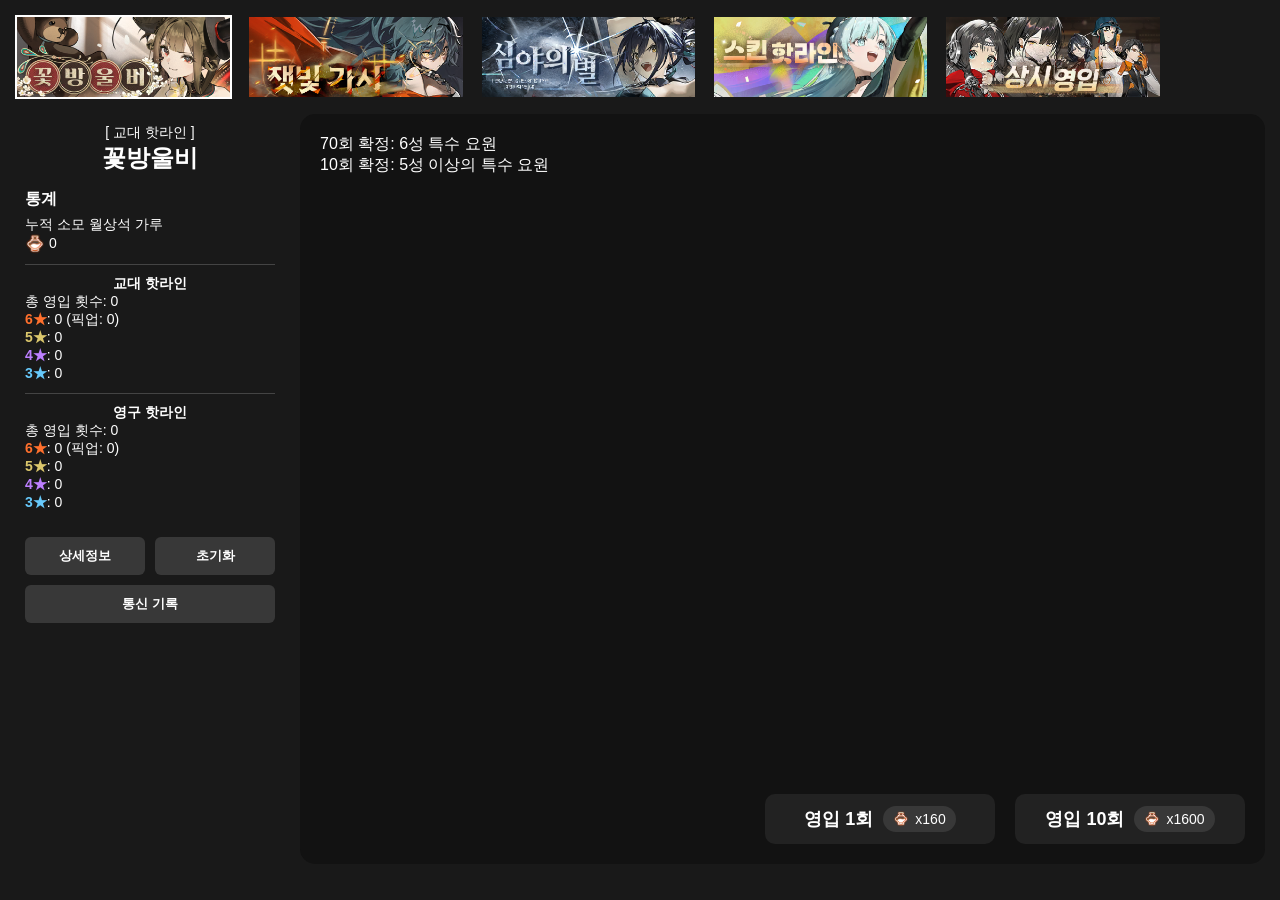
<file: index.html>
<!DOCTYPE html>
<html lang="ko">
  <head>
    <meta charset="UTF-8">
    <title>신월동행 가챠 시뮬레이터</title>
    <meta name="viewport" content="width=device-width, initial-scale=1.0">
    <link rel="icon" href="favicon.ico" type="image/x-icon">
    <link rel="stylesheet" href="styles.css" />
  </head>
  <body>
    <div class="banner-selector"></div>
    <main>
      <div class="sidebar">
        <div class="banner-info">
          <div>
            <div class="banner-info__type"></div>
            <h2 class="banner-info__name"></h2>
          </div>
          <div class="stats-panel">
            <span style="font-weight: 700; padding-bottom: 6px;">통계</span>
            <div class="stats-panel__card">
              <span>누적 소모 월상석 가루</span>
              <div class="js-total-spent">
                <img src="./img/pqia4y.png" height="20px"> 0
              </div>
            </div>
            <hr class="stats-panel__divider">
            <div class="stats-panel__card js-stats-rotation">
              <span style="font-weight: 700; text-align: center;">교대 핫라인</span>
              <span>총 영입 횟수: 0</span>
              <span><span class="text-rarity-star6">6★</span>: 0 (픽업: 0)</span>
              <span><span class="text-rarity-star5">5★</span>: 0</span>
              <span><span class="text-rarity-star4">4★</span>: 0</span>
              <span><span class="text-rarity-star3">3★</span>: 0</span>
            </div>
            <hr class="stats-panel__divider">
            <div class="stats-panel__card js-stats-permanent">
              <span style="font-weight: 700; text-align: center;">영구 핫라인</span>
              <span>총 영입 횟수: 0 </span>
              <span><span class="text-rarity-star6">6★</span>: 0 (픽업: 0)</span>
              <span><span class="text-rarity-star5">5★</span>: 0</span>
              <span><span class="text-rarity-star4">4★</span>: 0</span>
              <span><span class="text-rarity-star3">3★</span>: 0</span>
            </div>
          </div>
          <div>
            <div class="stats-panel__actions">
              <button class="stats-panel__button js-toggle-details">상세정보</button>
              <button class="stats-panel__button js-reset">초기화</button>
            </div>
            <div class="stats-panel__actions">
              <button class="stats-panel__button js-toggle-history">통신 기록</button>
            </div>
          </div>
        </div>
      </div>
      <div class="gacha-area">
        <div class="gacha-area__container">
          <div class="pity-tracker">
            <span class="js-pity-6">70회 확정: 6성 특수 요원 (픽업 특수 요원)</span>
            <span class="js-pity-5">10회 확정: 5성 이상의 특수 요원</span>
          </div>
          <div class="gacha-results">
            <div class="gacha-results__grid"></div>
          </div>
          <div class="draw-controls">
            <button class="draw-controls__button js-draw-1">
              영입 1회
              <div class="draw-controls__cost"><img src="./img/pqia4y.png" alt="월상석" height="16px">x160</div>
            </button>
            <button class="draw-controls__button js-draw-10">
              영입 10회
              <div class="draw-controls__cost"><img src="./img/pqia4y.png" alt="월상석" height="16px">x1600</div>
            </button>
          </div>
        </div>
        <div class="history-area__container hidden"></div>
        <div class="detail-area__container hidden"></div>
      </div>
    </main>
    
    <script>
      let bannerData;
      let characterMap;

      let gachaState = {
        totalSpent: 0,
        history: [], 
        stats: {
          "교대 핫라인": { total: 0, star6: 0, star6_pickup: 0, star5: 0, star4: 0, star3: 0 },
          "영구 핫라인": { total: 0, star6: 0, star6_pickup: 0, star5: 0, star4: 0, star3: 0 },
        },
        pity: {
          "교대 핫라인": { pity5Star: 0, pity6Star: 0, guaranteedPickup: false },
          "영구 핫라인": { pity5Star: 0, pity6Star: 0, guaranteedPickup: false },
        }
      };

      const loadState = () => {
        const savedState = localStorage.getItem('gachaState');
        if (savedState) {
          let loaded = JSON.parse(savedState);
          if (!loaded.pity) {
            loaded.pity = {
              "교대 핫라인": { pity5Star: 0, pity6Star: 0, guaranteedPickup: false },
              "영구 핫라인": { pity5Star: 0, pity6Star: 0, guaranteedPickup: false },
            };
          } else {
            for (const key in loaded.pity) {
              if (loaded.pity[key].guaranteedPickup === undefined) {
                loaded.pity[key].guaranteedPickup = false;
              }
            }
          }
          gachaState = loaded;
        }
      };

      const saveState = () => {
        localStorage.setItem('gachaState', JSON.stringify(gachaState));
      };

      const updateStatsUI = () => {
        document.querySelector('.js-total-spent').innerHTML = `<img src="./img/pqia4y.png" height="20px"> ${gachaState.totalSpent}`;
        
        const rotationStats = gachaState.stats["교대 핫라인"];
        const rotationPanel = document.querySelector('.js-stats-rotation');
        rotationPanel.children[1].textContent = `총 영입 횟수: ${rotationStats.total}`;
        rotationPanel.children[2].innerHTML = `<span class="text-rarity-star6">6★</span>: ${rotationStats.star6} (픽업: ${rotationStats.star6_pickup || 0})`;
        // rotationPanel.children[3].textContent = `(픽업: ${rotationStats.star6_pickup || 0})`;
        rotationPanel.children[3].innerHTML = `<span class="text-rarity-star5">5★</span>: ${rotationStats.star5}`;
        rotationPanel.children[4].innerHTML = `<span class="text-rarity-star4">4★</span>: ${rotationStats.star4}`;
        rotationPanel.children[5].innerHTML = `<span class="text-rarity-star3">3★</span>: ${rotationStats.star3}`;

        const permanentStats = gachaState.stats["영구 핫라인"];
        const permanentPanel = document.querySelector('.js-stats-permanent');
        permanentPanel.children[1].textContent = `총 영입 횟수: ${permanentStats.total}`;
        permanentPanel.children[2].innerHTML = `<span class="text-rarity-star6">6★</span>: ${permanentStats.star6} (픽업: ${permanentStats.star6_pickup || 0})`;
        // permanentPanel.children[3].textContent = `(픽업: ${permanentStats.star6_pickup || 0})`;
        permanentPanel.children[3].innerHTML = `<span class="text-rarity-star5">5★</span>: ${permanentStats.star5}`;
        permanentPanel.children[4].innerHTML = `<span class="text-rarity-star4">4★</span>: ${permanentStats.star4}`;
        permanentPanel.children[5].innerHTML = `<span class="text-rarity-star3">3★</span>: ${permanentStats.star3}`;
      };

      const updatePityUI = (banner) => {
        if (!banner) return;
        const pityCounters = gachaState.pity[banner.type];
        const pity6El = document.querySelector('.js-pity-6');
        const pity5El = document.querySelector('.js-pity-5');
        
        const pullsTo6Star = 70 - pityCounters.pity6Star;
        const pullsTo5Star = 10 - pityCounters.pity5Star;

        let guaranteedText = (pityCounters.guaranteedPickup && banner.pickup?.star6) ? " (픽업 특수 요원 확정)" : "";
        pity6El.textContent = `${pullsTo6Star}회 확정: 6성 특수 요원${guaranteedText}`;
        pity5El.textContent = `${pullsTo5Star}회 확정: 5성 이상의 특수 요원`;
      };

      const displayResults = (results) => {
        const gachaContainer = document.querySelector('.gacha-results__grid');
        gachaContainer.innerHTML = '';
        
        results.forEach(char => {
          const charDiv = document.createElement('div');
          charDiv.className = `result-card rarity-star${char.rare.slice(-1)}`;
          
          const img = document.createElement('img');
          img.className = 'result-card__image';
          img.src = `./img/character/${char.id}/0.png`; 
          img.alt = char.name;

          const nameSpan = document.createElement('span');
          nameSpan.className = 'result-card__name';
          nameSpan.textContent = char.name;
          
          charDiv.appendChild(img);
          charDiv.appendChild(nameSpan);
          gachaContainer.appendChild(charDiv);
        });
      };

      const performSingleDraw = (banner, currentPity) => {
        const poolsByRarity = { star6: [], star5: [], star4: [], star3: [] };
        banner.pool.forEach(id => {
          const char = characterMap.get(id);
          if (char && poolsByRarity[char.rare]) {
            poolsByRarity[char.rare].push(id);
          }
        });

        let rarity;
        const pity5Threshold = (Math.random() < banner.rates.star6 / (banner.rates.star6 + banner.rates.star5)) ? 'star6' : 'star5'; 
        if (currentPity.pity6Star >= 69) {
          rarity = 'star6';
        } else if (currentPity.pity5Star >= 9) {
          rarity = pity5Threshold;
        } else {
          const base6Rate = banner.rates.star6 / 100;
          const increasedRate = base6Rate + Math.max(0, currentPity.pity6Star - 50) * base6Rate * 2;
          const rand = Math.random();

          if (rand < increasedRate) rarity = 'star6';
          else if (rand < increasedRate + banner.rates.star5 / 100) rarity = 'star5';
          else if (rand < increasedRate + banner.rates.star5 / 100 + banner.rates.star4 / 100) rarity = 'star4';
          else rarity = 'star3';
        }
        
        let finalCharId;
        const pickup = banner.pickup;
        const hasPickup = pickup && typeof pickup === 'object';
        
        if (rarity === 'star6' && hasPickup && pickup.star6) {
            const pickupId = pickup.star6;
          if (currentPity.guaranteedPickup) {
            finalCharId = pickupId;
          } else {
            if (Math.random() < 0.5) {
              finalCharId = pickupId;
            } else {
              const nonPickupPool = poolsByRarity.star6.filter(id => id !== pickupId);
              finalCharId = nonPickupPool.length > 0 ? nonPickupPool[Math.floor(Math.random() * nonPickupPool.length)] : pickupId;
            }
          }
        } else if (rarity === 'star5' && hasPickup && pickup.star5 && pickup.star5.length > 0) {
            const pickupIds = pickup.star5;
          if (Math.random() < 0.5) {
            finalCharId = pickupIds[Math.floor(Math.random() * pickupIds.length)];
          } else {
            const nonPickupPool = poolsByRarity.star5.filter(id => !pickupIds.includes(id));
            finalCharId = nonPickupPool.length > 0 ? nonPickupPool[Math.floor(Math.random() * nonPickupPool.length)] : (pickupIds[0] || poolsByRarity.star5[0]);
          }
        } 
        
        if (!finalCharId) {
          const targetPool = poolsByRarity[rarity];
          if(targetPool && targetPool.length > 0) {
            finalCharId = targetPool[Math.floor(Math.random() * targetPool.length)];
          } else {
            const anyPool = banner.pool;
            finalCharId = anyPool[Math.floor(Math.random() * anyPool.length)];
          }
        }
        
        return characterMap.get(finalCharId) || { id: 0, name: '데이터 없음', rare: 'star3' };
      };

      const handleDraw = (count) => {
        const selectedBannerKey = localStorage.getItem('selectedBannerKey');
        if (!selectedBannerKey || !bannerData[selectedBannerKey]) {
          alert("배너를 먼저 선택해주세요.");
          return;
        }

        const banner = bannerData[selectedBannerKey];
        const pityCounters = gachaState.pity[banner.type];
        const results = [];
        
        for (let i = 0; i < count; i++) {
          pityCounters.pity5Star++;
          pityCounters.pity6Star++;
          
          const character = performSingleDraw(banner, pityCounters);
          results.push(character);
          
          const bannerTypeStats = gachaState.stats[banner.type];
          bannerTypeStats.total++;
          bannerTypeStats[character.rare]++;
          gachaState.totalSpent += 160;

          if (character.rare === 'star6') {
            pityCounters.pity5Star = 0;
            pityCounters.pity6Star = 0;
            if (banner.pickup?.star6) {
              pityCounters.guaranteedPickup = character.id !== banner.pickup.star6;

              if (character.id === banner.pickup.star6) {
                if (!bannerTypeStats.star6_pickup) {
                    bannerTypeStats.star6_pickup = 0;
                }
                bannerTypeStats.star6_pickup++;
              }
            }
          } else if (character.rare === 'star5') {
            pityCounters.pity5Star = 0;
          }
        }
        
        const newHistoryGroup = {
          pulls: results,
          date: new Date().toLocaleString(),
          bannerName: banner.name,
          bannerType: banner.type
        };
        gachaState.history.unshift(newHistoryGroup);

        saveState();
        updateStatsUI();
        updatePityUI(banner);
        displayResults(results);
      };
      
      const handleReset = () => {
        gachaState = {
          totalSpent: 0,
          history: [],
          stats: {
            "교대 핫라인": { total: 0, star6: 0, star6_pickup: 0, star5: 0, star4: 0, star3: 0 },
            "영구 핫라인": { total: 0, star6: 0, star6_pickup: 0, star5: 0, star4: 0, star3: 0 },
          },
          pity: {
            "교대 핫라인": { pity5Star: 0, pity6Star: 0, guaranteedPickup: false },
            "영구 핫라인": { pity5Star: 0, pity6Star: 0, guaranteedPickup: false },
          }
        };
        saveState();
        updateStatsUI();
        const selectedBannerKey = localStorage.getItem('selectedBannerKey');
        if (selectedBannerKey && bannerData) {
          updatePityUI(bannerData[selectedBannerKey]);
        }
        document.querySelector('.gacha-results__grid').innerHTML = '';
        renderHistory();
      };
      
      const renderHistory = () => {
        const historyContainer = document.querySelector('.history-area__container');
        historyContainer.innerHTML = '';

        if (!gachaState.history || gachaState.history.length === 0) {
          const noHistoryMsg = document.createElement('p');
          noHistoryMsg.textContent = '통신 기록이 없습니다.';
          historyContainer.appendChild(noHistoryMsg);
          return;
        }
        
        const fragment = document.createDocumentFragment();
        gachaState.history.forEach(group => {
          if (!group.pulls) return; 

          const groupDiv = document.createElement('div');
          groupDiv.className = 'history-group';
          
          const infoDiv = document.createElement('div');
          infoDiv.className = 'history-group__info';
          
          infoDiv.innerHTML = `
            <span>${group.date}</span>
            <span>[${group.bannerType}]</span>
            <span>${group.bannerName}</span>
          `;

          const mainDiv = document.createElement('div');
          mainDiv.className = 'history-group__main';
          
          group.pulls.forEach(char => {
            const icon = document.createElement('img');
            icon.className = `history-group__icon rarity-star${char.rare.slice(-1)}`;
            icon.src = `./img/character/${char.id}/icon.png`;
            icon.alt = char.name;
            icon.title = `${char.name} (${char.rare.replace('star', '')}★)`;
            mainDiv.appendChild(icon);
          });
          
          groupDiv.appendChild(infoDiv);
          groupDiv.appendChild(mainDiv);
          fragment.appendChild(groupDiv);
        });
        historyContainer.appendChild(fragment);
      };

      const renderDetails = () => {
        const detailContainer = document.querySelector('.detail-area__container');
        const selectedBannerKey = localStorage.getItem('selectedBannerKey');
        const banner = bannerData[selectedBannerKey];

        if (!banner) {
          detailContainer.innerHTML = '<p>표시할 배너 정보를 선택해주세요.</p>';
          return;
        }

        const pool = { star6: [], star5: [], star4: [], star3: [] };
        banner.pool.forEach(id => {
          const char = characterMap.get(id);
          if (char && pool[char.rare]) {
            pool[char.rare].push(char.name);
          }
        });
        
        const createCharListHTML = (arr) => arr.map(name => `<span>${name}</span>`).join('');
        
        if (banner.type === '교대 핫라인') {
          const star6PickupId = banner.pickup?.star6;
          const star6PickupChar = characterMap.get(star6PickupId) || { id: 0, name: '없음' };
          const star5PickupIds = banner.pickup?.star5 || [];
          const star5PickupChars = star5PickupIds.map(id => characterMap.get(id)).filter(Boolean);
          while (star5PickupChars.length < 2) {
            star5PickupChars.push({ id: 0, name: '' });
          }
          const star5PickupNames = star5PickupChars.map(p => p.name).filter(Boolean);

          // 교대 핫라인 설명
          detailContainer.innerHTML = `
            <div class="detail-section">
              <div class="detail-rateup-list">
                <div class="detail-rateup-list__item">
                  <img src="./img/character/${star6PickupChar.id}/icon.png" alt="${star6PickupChar.name}">
                  <span class="text-rarity-star6">${star6PickupChar.name}</span>
                </div>
                <div class="detail-rateup-list__item">
                  <img src="./img/character/${star5PickupChars[0].id}/icon.png" alt="${star5PickupChars[0].name}">
                  <span class="text-rarity-star5">${star5PickupChars[0].name}</span>
                </div>
                <div class="detail-rateup-list__item">
                  <img src="./img/character/${star5PickupChars[1].id}/icon.png" alt="${star5PickupChars[1].name || ''}">
                  <span class="text-rarity-star5">${star5PickupChars[1].name || ''}</span>
                </div>
              </div>
            </div>
            <div class="detail-section">
              <h3 class="detail-section__title">▸ 영입 확률 설명</h3>
              <p>이번 시즌 영입 <span style="color: orange;">${banner.name}</span>에서 각 희귀 특수 요원의 영입 확률은 다음과 같습니다.</p>
              <ul>
                <li>「<span class="text-rarity-star6">6★</span> 특수 요원」의 기본 확률은 <span style="color: orange;">${banner.rates.star6}%</span>로, 천장 메커니즘을 포함한 종합 확률은 <span style="color: orange;">2.39%</span>입니다. 이 중 <span class="text-rarity-star6">${star6PickupChar.name}</span>의 영입 확률이 증가하며 6성 특수 요원 영입 확률의 50%를 차지합니다.</li>
                <li>「<span class="text-rarity-star5">5★</span> 특수 요원」의 기본 확률은 <span style="color: orange;">${banner.rates.star5}%</span>입니다. 이 중 <span class="text-rarity-star5">${star5PickupNames.join(', ')}</span>의 영입 확률이 증가하며 5성 특수 요원 영입 확률의 <span style="color: orange;">50%</span>를 차지합니다.</li>
                <li>「<span class="text-rarity-star4">4★</span> 특수 요원」의 기본 확률은 <span style="color: orange;">${banner.rates.star4}%</span>입니다.</li>
                <li>「<span class="text-rarity-star3">3★</span> 특수 요원」의 기본 확률은 <span style="color: orange;">${banner.rates.star3}%</span>입니다.</li>
              </ul>
              <hr class="stats-panel__divider">
              <p><span class="text-rarity-star6">6★ 특수 요원</span></p>
              <div class="detail-char-list">${createCharListHTML(pool.star6)}</div>
              <p><span class="text-rarity-star5">5★ 특수 요원</span></p>
              <div class="detail-char-list">${createCharListHTML(pool.star5)}</div>
              <p><span class="text-rarity-star4">4★ 특수 요원</span></p>
              <div class="detail-char-list">${createCharListHTML(pool.star4)}</div>
              <p><span class="text-rarity-star3">3★ 특수 요원</span></p>
              <div class="detail-char-list">${createCharListHTML(pool.star3)}</div>
            </div>
            <div class="detail-section">
              <h3 class="detail-section__title">▸ <span style="color: orange;">「${banner.type}」</span> 설명</h3>
              <ul>
                <li>이번 시즌 영입 유형은 <span style="color: orange;">${banner.type}</span>입니다.</li>
                <li>이번 시즌 영입에서 10번마다 <span style="color: orange;">반드시</span> 1명의 5성 혹은 그를 초과하는 특수 요원을 획득합니다.</li>
                <li>6성 특수 요원을 연속된 여러 차례의 영입에서 획득하지 못하면 6성 특수 요원의 획득 확률이 점진적으로 증가하며 최대 <span style="color: orange;">70</span>회 영입에서 천장 메커니즘으로 6성 특수 요원을 반드시 획득할 수 있습니다.</li>
                <li>이번 영입에서 획득한 6성 특수 요원이 영입 확률 증가 특수 요원이 아니라면 다음 영입으로 획득하는 6성 특수 요원은 <span style="color: orange;">반드시</span> 영입 확률 증가 특수 요원이 됩니다.</li>
                <li>임의의 <span style="color: orange;">「${banner.type}」</span>에서 6성 특수 요원을 획득하지 못하면 천장 횟수가 누적되며 6성 특수 요원을 획득한 후 초기화됩니다. 해당 횟수는 모든 <span style="color: orange;">「${banner.type}」</span>에서 공유됩니다.</li>
              </ul>
            </div>
          `;
        } else {
          // 영구 핫라인 설명
          detailContainer.innerHTML = `
            <div class="detail-section">
              <h3 class="detail-section__title">▸ 영입 확률 설명</h3>
              <p>이번 시즌 <span style="color: orange;">${banner.name}</span>에서 각 희귀 특수 요원의 영입 확률은 다음과 같습니다.</p>
              <ul>
                <li>「<span class="text-rarity-star6">6★</span> 특수 요원」의 기본 확률은 <span style="color: orange;">${banner.rates.star6}%</span>로, 천장 메커니즘을 포함한 종합 확률은 <span style="color: orange;">2.39%</span>입니다.</li>
                <li>「<span class="text-rarity-star5">5★</span> 특수 요원」의 기본 확률은 <span style="color: orange;">${banner.rates.star5}%</span>입니다.</li>
                <li>「<span class="text-rarity-star4">4★</span> 특수 요원」의 기본 확률은 <span style="color: orange;">${banner.rates.star4}%</span>입니다.</li>
                <li>「<span class="text-rarity-star3">3★</span> 특수 요원」의 기본 확률은 <span style="color: orange;">${banner.rates.star3}%</span>입니다.</li>
              </ul>
              <hr class="stats-panel__divider">
              <p><span class="text-rarity-star6">6★ 특수 요원</span></p>
              <div class="detail-char-list">${createCharListHTML(pool.star6)}</div>
              <p><span class="text-rarity-star5">5★ 특수 요원</span></p>
              <div class="detail-char-list">${createCharListHTML(pool.star5)}</div>
              <p><span class="text-rarity-star4">4★ 특수 요원</span></p>
              <div class="detail-char-list">${createCharListHTML(pool.star4)}</div>
              <p><span class="text-rarity-star3">3★ 특수 요원</span></p>
              <div class="detail-char-list">${createCharListHTML(pool.star3)}</div>
            </div>
            <div class="detail-section">
              <h3 class="detail-section__title">▸ <span style="color: orange;">「${banner.type}」</span> 설명</h3>
              <ul>
                <li>이번 시즌 영입 유형은 <span style="color: orange;">${banner.type}</span>입니다.</li>
                <li>6성 특수 요원을 연속된 여러 차례의 통신에서 획득하지 못하면 6성 특수 요원의 획득 확률이 점진적으로 증가하며 최대 <span style="color: orange;">70</span>회 통신에서 천장 메커니즘으로 6성 특수 요원을 반드시 획득할 수 있습니다.</li>
                <li>임의의 <span style="color: orange;">「${banner.type}」</span>에서 6성 특수 요원을 획득하지 못하면 천장 횟수가 누적되며 6성 특수 요원을 획득한 후 초기화됩니다</li>
              </ul>
            </div>
          `;
        }
      };


      (async () => {
        try {
          const gachaContainer = document.querySelector('.gacha-area__container');
          const historyContainer = document.querySelector('.history-area__container');
          const detailContainer = document.querySelector('.detail-area__container');
          
          const toggleHistoryButton = document.querySelector('.js-toggle-history');
          const toggleDetailsButton = document.querySelector('.js-toggle-details');
          
          const bannerContainer = document.querySelector('.banner-selector');

          const [bannerResponse, characterResponse] = await Promise.all([
            fetch('banner.json'),
            fetch('character.json')
          ]);
          
          const characters = await characterResponse.json();
          bannerData = await bannerResponse.json();
          characterMap = new Map(characters.map(char => [char.id, char]));

          loadState(); 
          updateStatsUI();
          
          let currentView = 'gacha';

          const showBanner = (bannerKey) => {
            const banner = bannerData[bannerKey];
            if (!banner) return;
            
            document.querySelector('.gacha-results__grid').innerHTML = '';
            document.querySelector('.banner-info__type').textContent = `[ ${banner.type} ]`;
            document.querySelector('.banner-info__name').textContent = banner.name;
            
            document.querySelectorAll('.banner-selector__button').forEach(btn => btn.classList.remove('banner-selector__button--active'));
            document.querySelector(`.banner-selector__button[data-banner-key="${bannerKey}"]`).classList.add('banner-selector__button--active');
            
            localStorage.setItem('selectedBannerKey', bannerKey);
            
            updatePityUI(banner);

            if (currentView === 'details') {
              renderDetails();
            }
          };

          for (const bannerKey in bannerData) {
            const banner = bannerData[bannerKey];
            const button = document.createElement('button');
            button.className = 'banner-selector__button';
            button.dataset.bannerKey = bannerKey; 
            
            const img = document.createElement('img');
            img.className = 'banner-selector__image';
            img.src = banner.img;
            img.alt = banner.name;

            button.appendChild(img);
            
            button.addEventListener('click', () => showBanner(bannerKey));
            bannerContainer.appendChild(button);
          }
          
          const savedBannerKey = localStorage.getItem('selectedBannerKey');
          const initialBannerKey = (savedBannerKey && bannerData[savedBannerKey]) 
                                    ? savedBannerKey 
                                    : Object.keys(bannerData)[0];

          if (initialBannerKey) {
            showBanner(initialBannerKey);
          }

          const setView = (viewName) => {
            currentView = viewName;
            
            gachaContainer.classList.add('hidden');
            historyContainer.classList.add('hidden');
            detailContainer.classList.add('hidden');

            toggleHistoryButton.textContent = '통신 기록';
            toggleDetailsButton.textContent = '상세정보';

            if (viewName === 'gacha') {
              gachaContainer.classList.remove('hidden');
            } else if (viewName === 'history') {
              historyContainer.classList.remove('hidden');
              toggleHistoryButton.textContent = '통신 기록 닫기';
              renderHistory();
            } else if (viewName === 'details') {
              detailContainer.classList.remove('hidden');
              toggleDetailsButton.textContent = '상세정보 닫기';
              renderDetails();
            }
          }

          const handleHistoryToggle = () => {
            setView(currentView === 'history' ? 'gacha' : 'history');
          };
          
          const handleDetailsToggle = () => {
            setView(currentView === 'details' ? 'gacha' : 'details');
          };
          
          document.querySelector('.js-draw-1').addEventListener('click', () => handleDraw(1));
          document.querySelector('.js-draw-10').addEventListener('click', () => handleDraw(10));
          document.querySelector('.js-reset').addEventListener('click', handleReset);
          toggleHistoryButton.addEventListener('click', handleHistoryToggle);
          toggleDetailsButton.addEventListener('click', handleDetailsToggle);

        } catch (error) {
          console.error("오류가 발생했습니다:", error);
          document.querySelector('.gacha-area').textContent = '데이터를 불러오는 데 실패했습니다.';
        }
      })();
    </script>
  </body>
</html>
</file>
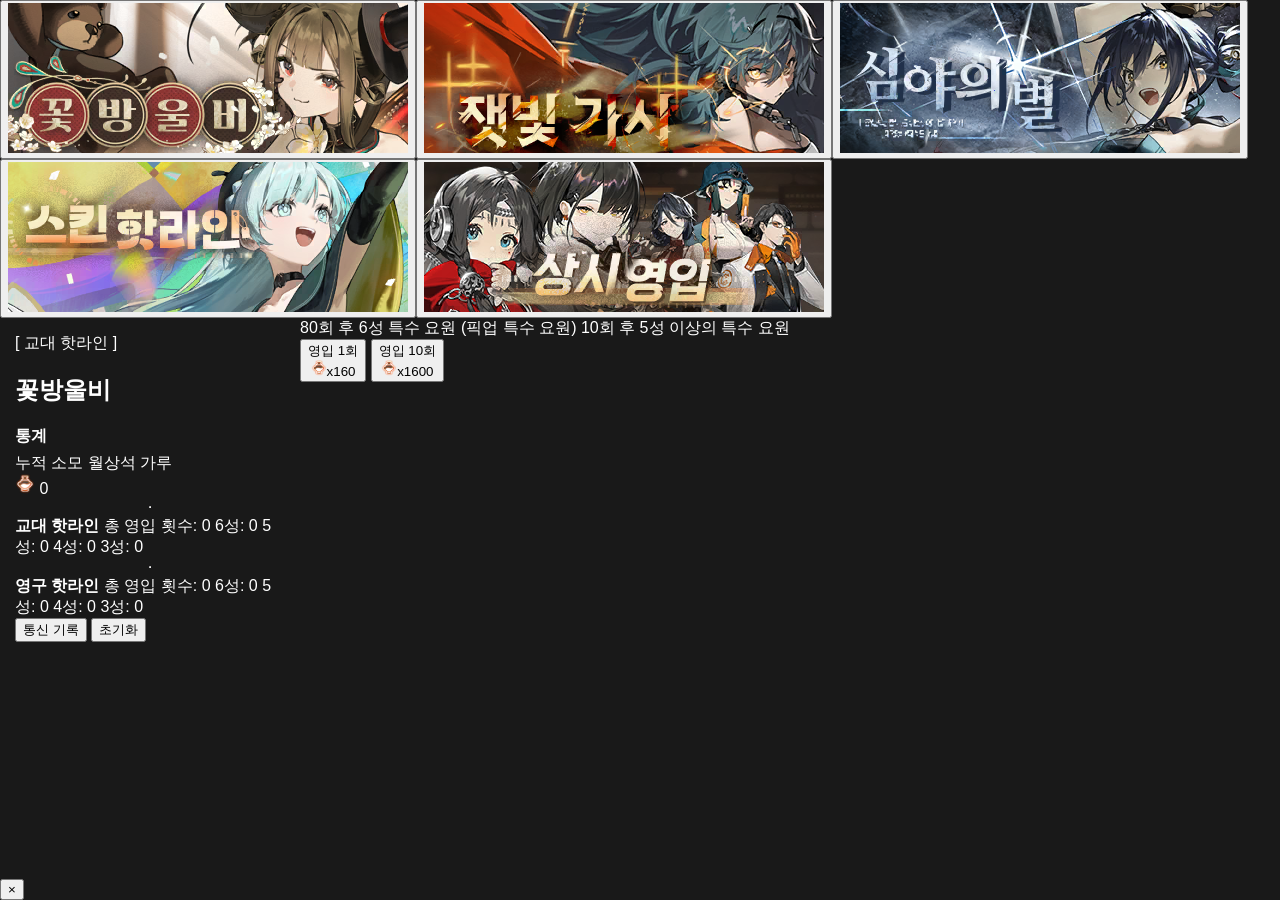
<file: inedex.html>
<!DOCTYPE html>
<html lang="ko">
  <head>
    <link rel="stylesheet" href="styles.css" />
  </head>
  <body>
    <div class="banner-buttons"></div>
    <main>
      <div class="sidebar">
        <div class="info-box">
          <div>
            <div class="banner-type"></div>
            <h2 class="banner-name"></h2>
          </div>
          <div class="stats-panel">
            <span style="font-weight: 700; padding-bottom: 6px;">통계</span>
            <div class="card">
              <span>누적 소모 월상석 가루</span>
              <div>
                <img src="./img/pqia4y.png" height="20px"> 0
              </div>
            </div>
            <hr>
            <div class="card">
              <span style="font-weight: 700; text-align: center;">교대 핫라인</span>
              <span>총 영입 횟수: 0</span>
              <span>6성: 0</span>
              <span>5성: 0</span>
              <span>4성: 0</span>
              <span>3성: 0</span>
            </div>
            <hr>
            <div class="card">
              <span style="font-weight: 700; text-align: center;">영구 핫라인</span>
              <span>총 영입 횟수: 0</span>
              <span>6성: 0</span>
              <span>5성: 0</span>
              <span>4성: 0</span>
              <span>3성: 0</span>
            </div>
          </div>
          <div class="stats-buttons">
            <button>통신 기록</button>
            <button>초기화</button>
          </div>
        </div>
      </div>
      <div class="main">
        <div class="container">
          <div class="count">
            <span>80회 확정: 6성 특수 요원 (픽업 특수 요원)</span>
            <span>10회 확정: 5성 이상의 특수 요원</span>
          </div>
          <div class="gacha">
            <div class="gacha-images"></div>
          </div>
          <div class="draw-buttons">
            <button class="draw-1">
              영입 1회
              <div><img src="./img/pqia4y.png" alt="월상석" height="16px">x160</div>
            </button>
            <button class="draw-10">
              영입 10회
              <div><img src="./img/pqia4y.png" alt="월상석" height="16px">x1600</div>
            </button>
          </div>
        </div>
      </div>
    </main>
    
    <div class="history-popup closed">
      <div class="popup-scroll">
        <button class="history-close-btn">×</button>
        <div class="history-list"></div>
      </div>
    </div>

    <script>
      (function(){
        function applyMobileClass(){
          const isMobileUA = /Mobi|Android|iPhone|iPad|iPod/i.test(navigator.userAgent);
          const isNarrow = window.innerWidth <= 768;
          const toMobile = (isMobileUA || isNarrow);
          document.body.classList.toggle('mobile', toMobile);
        }
        window.addEventListener('resize', applyMobileClass);
        window.addEventListener('orientationchange', applyMobileClass);
        document.addEventListener('DOMContentLoaded', applyMobileClass);
        applyMobileClass();
      })();

      let bannerData;
      let characterMap;

      let gachaState = {
        totalSpent: 0,
        history: [],
        stats: {
          "교대 핫라인": { total: 0, star6: 0, star5: 0, star4: 0, star3: 0 },
          "영구 핫라인": { total: 0, star6: 0, star5: 0, star4: 0, star3: 0 },
        },
        pity: {
          "교대 핫라인": { pity5Star: 0, pity6Star: 0, guaranteedPickup: false },
          "영구 핫라인": { pity5Star: 0, pity6Star: 0, guaranteedPickup: false },
        }
      };

      const loadState = () => {
        const savedState = localStorage.getItem('gachaState');
        if (savedState) {
            let loaded = JSON.parse(savedState);
            if (!loaded.pity) {
                loaded.pity = {
                    "교대 핫라인": { pity5Star: 0, pity6Star: 0, guaranteedPickup: false },
                    "영구 핫라인": { pity5Star: 0, pity6Star: 0, guaranteedPickup: false },
                };
            } else {
                for (const key in loaded.pity) {
                    if (loaded.pity[key].guaranteedPickup === undefined) {
                        loaded.pity[key].guaranteedPickup = false;
                    }
                }
            }
            gachaState = loaded;
            console.log("✅ 저장된 통계 데이터를 불러왔습니다.");
        }
      };

      const saveState = () => {
        localStorage.setItem('gachaState', JSON.stringify(gachaState));
        console.log("✅ 현재 통계 데이터를 저장했습니다.");
      };

      const updateStatsUI = () => {
        document.querySelector('.info-box .card div').innerHTML = `<img src="./img/pqia4y.png" height="20px"> ${gachaState.totalSpent}`;
        
        const rotationStats = gachaState.stats["교대 핫라인"];
        const rotationPanel = document.querySelector('.stats-panel .card:nth-of-type(2)');
        rotationPanel.children[1].textContent = `총 영입 횟수: ${rotationStats.total}`;
        rotationPanel.children[2].textContent = `6성: ${rotationStats.star6}`;
        rotationPanel.children[3].textContent = `5성: ${rotationStats.star5}`;
        rotationPanel.children[4].textContent = `4성: ${rotationStats.star4}`;
        rotationPanel.children[5].textContent = `3성: ${rotationStats.star3}`;

        const permanentStats = gachaState.stats["영구 핫라인"];
        const permanentPanel = document.querySelector('.stats-panel .card:nth-of-type(3)');
        permanentPanel.children[1].textContent = `총 영입 횟수: ${permanentStats.total}`;
        permanentPanel.children[2].textContent = `6성: ${permanentStats.star6}`;
        permanentPanel.children[3].textContent = `5성: ${permanentStats.star5}`;
        permanentPanel.children[4].textContent = `4성: ${permanentStats.star4}`;
        permanentPanel.children[5].textContent = `3성: ${permanentStats.star3}`;
      };

      const updatePityUI = (banner) => {
        if (!banner) return;
        const pityCounters = gachaState.pity[banner.type];
        const pity6El = document.querySelector('.count span:nth-of-type(1)');
        const pity5El = document.querySelector('.count span:nth-of-type(2)');
        
        const pullsTo6Star = 80 - pityCounters.pity6Star;
        const pullsTo5Star = 10 - pityCounters.pity5Star;

        let guaranteedText = (banner.pickup !== 0) ? " (픽업 특수 요원)" : "";
        pity6El.textContent = `${pullsTo6Star}회 후 6성 특수 요원${guaranteedText}`;
        pity5El.textContent = `${pullsTo5Star}회 후 5성 이상의 특수 요원`;
      };

      const displayResults = (results) => {
        const gachaContainer = document.querySelector('.gacha-images');
        gachaContainer.innerHTML = '';
        
        results.forEach(char => {
          const charDiv = document.createElement('div');
          charDiv.className = `result-char ${char.rare}`;
          
          const img = document.createElement('img');
          img.src = `./img/character/${char.id}/0.png`; 
          img.alt = char.name;

          const nameSpan = document.createElement('span');
          nameSpan.textContent = char.name;
          
          charDiv.appendChild(img);
          charDiv.appendChild(nameSpan);
          gachaContainer.appendChild(charDiv);
        });
      };

      const performSingleDraw = (banner, currentPity) => {
        const poolsByRarity = { star6: [], star5: [], star4: [], star3: [] };
        banner.pool.forEach(id => {
          const char = characterMap.get(id);
          if (char && poolsByRarity[char.rare]) {
            poolsByRarity[char.rare].push(id);
          }
        });

        let rarity;
        if (currentPity.pity6Star >= 80) {
          rarity = 'star6';
        } else if (currentPity.pity5Star >= 10) {
          rarity = (Math.random() < 0.015) ? 'star6' : 'star5';
        } else {
          const rand = Math.random() * 100;
          if (rand < banner.rates.star6) rarity = 'star6';
          else if (rand < banner.rates.star6 + banner.rates.star5) rarity = 'star5';
          else if (rand < banner.rates.star6 + banner.rates.star5 + banner.rates.star4) rarity = 'star4';
          else rarity = 'star3';
        }
        
        let finalCharId;
        const pickup = banner.pickup;
        const hasPickup = pickup && typeof pickup === 'object';

        if (rarity === 'star6' && hasPickup && pickup.star6) {
          if (currentPity.guaranteedPickup) {
            finalCharId = pickup.star6;
          } else {
            if (Math.random() < 0.5) {
              finalCharId = pickup.star6;
            } else {
              const nonPickupPool = poolsByRarity.star6.filter(id => id !== pickup.star6);
              finalCharId = nonPickupPool.length > 0 ? nonPickupPool[Math.floor(Math.random() * nonPickupPool.length)] : pickup.star6;
            }
          }
        } else if (rarity === 'star5' && hasPickup && pickup.star5 && pickup.star5.length > 0) {
          if (Math.random() < 0.5) {
            finalCharId = pickup.star5[Math.floor(Math.random() * pickup.star5.length)];
          } else {
            const nonPickupPool = poolsByRarity.star5.filter(id => !pickup.star5.includes(id));
            finalCharId = nonPickupPool.length > 0 ? nonPickupPool[Math.floor(Math.random() * nonPickupPool.length)] : pickup.star5[0];
          }
        } else {
          const targetPool = poolsByRarity[rarity];
          finalCharId = targetPool[Math.floor(Math.random() * targetPool.length)];
        }
        
        return characterMap.get(finalCharId) || { id: 0, name: '데이터 없음', rare: 'star3' };
      };

      const handleDraw = (count) => {
        const selectedBannerKey = localStorage.getItem('selectedBannerKey');
        if (!selectedBannerKey || !bannerData[selectedBannerKey]) {
          alert("배너를 먼저 선택해주세요.");
          return;
        }

        const banner = bannerData[selectedBannerKey];
        const pityCounters = gachaState.pity[banner.type];
        const results = [];
        
        for (let i = 0; i < count; i++) {
          pityCounters.pity5Star++;
          pityCounters.pity6Star++;
          
          const character = performSingleDraw(banner, pityCounters);
          results.push(character);
          
          const bannerTypeStats = gachaState.stats[banner.type];
          bannerTypeStats.total++;
          bannerTypeStats[character.rare]++;
          gachaState.totalSpent += 160;

          if (character.rare === 'star6') {
            pityCounters.pity5Star = 0;
            pityCounters.pity6Star = 0;

            const bannerPickupId = banner.pickup?.star6;
            if (bannerPickupId) {
              if (character.id === bannerPickupId) {
                pityCounters.guaranteedPickup = false;
              } else {
                pityCounters.guaranteedPickup = true;
              }
            }
          } else if (character.rare === 'star5') {
            pityCounters.pity5Star = 0;
          }
        }
        
        gachaState.history.unshift(...results.map(char => ({ ...char, banner: banner.name, date: new Date().toLocaleString() })));

        saveState();
        updateStatsUI();
        updatePityUI(banner);
        displayResults(results);
      };
      
      const handleReset = () => {
        gachaState = {
            totalSpent: 0,
            history: [],
            stats: {
                "교대 핫라인": { total: 0, star6: 0, star5: 0, star4: 0, star3: 0 },
                "영구 핫라인": { total: 0, star6: 0, star5: 0, star4: 0, star3: 0 },
            },
            pity: {
              "교대 핫라인": { pity5Star: 0, pity6Star: 0, guaranteedPickup: false },
              "영구 핫라인": { pity5Star: 0, pity6Star: 0, guaranteedPickup: false },
            }
        };
        saveState();
        updateStatsUI();
        const selectedBannerKey = localStorage.getItem('selectedBannerKey');
        if (selectedBannerKey && bannerData) {
            updatePityUI(bannerData[selectedBannerKey]);
        }
        document.querySelector('.gacha-images').innerHTML = '';
      };
      
      // [수정] 기록을 팝업에 표시하도록 로직 변경
      const showHistory = () => {
        const popup = document.querySelector('.history-popup');
        const list = document.querySelector('.history-list');
        
        // 이전 기록 삭제 (닫기 버튼은 제외)
        const oldItems = list.querySelectorAll('.history-item');
        oldItems.forEach(item => item.remove());

        if (gachaState.history.length === 0) {
            const noHistoryMsg = document.createElement('p');
            noHistoryMsg.className = 'history-item';
            noHistoryMsg.textContent = '통신 기록이 없습니다.';
            list.appendChild(noHistoryMsg);
        } else {
            const fragment = document.createDocumentFragment();
            gachaState.history.forEach(item => {
                const historyItem = document.createElement('div');
                historyItem.className = 'history-item';

                const icon = document.createElement('img');
                icon.src = `./img/character/${item.id}/icon.png`; // 아이콘 경로
                icon.alt = item.name;
                icon.className = `history-icon ${item.rare}`;

                const details = document.createElement('div');
                details.className = 'history-details';

                const name = document.createElement('span');
                name.className = `name ${item.rare}`;
                name.textContent = item.name;
                
                const info = document.createElement('span');
                info.className = 'info';
                info.textContent = ` [${item.rare.replace('star', '')}★] ${item.banner} (${item.date})`;

                details.appendChild(name);
                details.appendChild(info);
                
                historyItem.appendChild(icon);
                historyItem.appendChild(details);
                fragment.appendChild(historyItem);
            });
            list.appendChild(fragment);
        }
        
        popup.classList.remove('closed'); // 팝업 표시
      };


      (async () => {
        try {
          const [bannerResponse, characterResponse] = await Promise.all([
            fetch('banner.json'),
            fetch('character.json')
          ]);
          const banners = await bannerResponse.json();
          const characters = await characterResponse.json();

          bannerData = banners;
          characterMap = new Map(characters.map(char => [char.id, char]));
          console.log("✅ 데이터 로딩 및 준비 완료!");

          loadState(); 
          updateStatsUI();

          const buttonContainer = document.querySelector('.banner-buttons');
          
          const showBanner = (bannerKey) => {
            const banner = bannerData[bannerKey];
            if (!banner) return;
            
            document.querySelector('.gacha-images').innerHTML = '';

            document.querySelector('.banner-type').textContent = `[ ${banner.type} ]`;
            document.querySelector('.banner-name').textContent = banner.name;
            
            document.querySelectorAll('.banner-btn').forEach(btn => btn.classList.remove('active'));
            document.querySelector(`.banner-btn[data-banner-key="${bannerKey}"]`).classList.add('active');
            
            localStorage.setItem('selectedBannerKey', bannerKey);
            
            updatePityUI(banner);
            console.log(`배너 표시: ${banner.name} (저장 완료)`);
          };

          for (const bannerKey in bannerData) {
            const banner = bannerData[bannerKey];
            const button = document.createElement('button');
            button.className = 'banner-btn';
            button.dataset.bannerKey = bannerKey; 
            
            const img = document.createElement('img');
            img.src = banner.img;
            img.alt = banner.name;

            button.appendChild(img);
            
            button.addEventListener('click', () => {
              showBanner(bannerKey);
            });

            buttonContainer.appendChild(button);
          }
          console.log("✅ 배너 버튼 생성 및 이벤트 연결 완료!");

          const savedBannerKey = localStorage.getItem('selectedBannerKey');
          const initialBannerKey = (savedBannerKey && bannerData[savedBannerKey]) 
                                    ? savedBannerKey 
                                    : Object.keys(bannerData)[0];

          if (initialBannerKey) {
            showBanner(initialBannerKey);
          }
          
          document.querySelector('.draw-1').addEventListener('click', () => handleDraw(1));
          document.querySelector('.draw-10').addEventListener('click', () => handleDraw(10));
          
          // [수정] 통신 기록 버튼과 닫기 버튼 이벤트 리스너
          document.querySelector('.stats-buttons button:nth-of-type(1)').addEventListener('click', showHistory);
          document.querySelector('.stats-buttons button:nth-of-type(2)').addEventListener('click', handleReset);
          document.querySelector('.history-close-btn').addEventListener('click', () => {
            document.querySelector('.history-popup').classList.add('closed');
          });

        } catch (error) {
          console.error("오류가 발생했습니다:", error);
          document.querySelector('.main').textContent = '데이터를 불러오는 데 실패했습니다.';
        }
      })();
    </script>
  </body>
</html>
</file>
<file: styles.css>
:root {
  --bg1: #121212;
  --bg2: #191919;
  --panel: #222;
  --line1: #333;
  --line2: #444;
  --text: #fff;

  --banner-h: 80px;
}

* { box-sizing: border-box; }

body::-webkit-scrollbar {
  width: 6px;
  height: 6px;
}

body::-webkit-scrollbar-thumb {
  background: #aaa;
  border-radius: 10px;
}

body::-webkit-scrollbar-track {
  background: rgba(0, 0, 0, .0);
}

body {
  font-family: 'Noto Sans KR', sans-serif;
  background: var(--bg2);
  color: var(--text);
  margin: 0;
  display: flex;
  flex-direction: column;
  height: 100vh;
  max-width: 1500px;
  margin: 0 auto;
}

main {
  flex: 1;
  display: flex;
  overflow: hidden;
}

.hidden {
  display: none !important;
}

/* --- Banner Selector --- */
.banner-selector {
  display: flex;
  gap: 15px;
  padding: 15px;
  padding-bottom: 0;
  overflow-x: auto;
}

main::-webkit-scrollbar,
.banner-selector::-webkit-scrollbar {
  width: 6px;
  height: 6px;
}
main::-webkit-scrollbar-thumb,
.banner-selector::-webkit-scrollbar-thumb {
  background: #aaa;
  border-radius: 10px;
}

main::-webkit-scrollbar-track,
.banner-selector::-webkit-scrollbar-track {
  background: rgba(0, 0, 0, .0);
}

.banner-selector__button {
  border: 2px solid var(--bg2);
  background: none;
  cursor: pointer;
  padding: 0;
  display: flex;
}

.banner-selector__button--active {
  border: 2px solid var(--text);
}

.banner-selector__image {
  height: 80px;
}

/* --- Sidebar & Info --- */
.sidebar {
  width: 300px;
  padding: 15px;
  display: flex;
  flex-direction: column;
  gap: 15px;
  min-width: 210px;
}

.banner-info {
  width: 100%;
  height: 100%;
  border-radius: 15px;
  padding: 10px;
  display: flex;
  flex-direction: column;
  gap: 15px;
  overflow-y: auto;
}

.banner-info::-webkit-scrollbar {
  width: 6px;
  height: 6px;
}

.banner-info::-webkit-scrollbar-thumb {
  background: #aaa;
  border-radius: 10px;
}

.banner-info::-webkit-scrollbar-track {
  background: rgba(0, 0, 0, .0);
}

.banner-info__type {
  width: 100%;
  font-size: 14px;
  text-align: center;
}

.banner-info__name {
  width: 100%;
  margin: 0;
  text-align: center;
}

/* --- Stats Panel --- */
.stats-panel {
  display: flex;
  flex-direction: column;
}

.stats-panel__divider {
  width: 100%;
  height: 1px;
  background: var(--line2);
  border: none;
  margin: 10px 0;
}

.stats-panel__card {
  display: flex;
  flex-direction: column;
  font-size: 14px;
}

.stats-panel__card img {
  vertical-align: middle;
}

.stats-panel__actions {
  padding-top: 10px;
  display: flex;
  gap: 10px;
}

.stats-panel__button {
  flex: 1;
  padding: 10px;
  border: none;
  border-radius: 6px;
  background: #383838;
  color: var(--text);
  font-weight: 700;
  cursor: pointer;
}

.stats-panel__button:hover {
  background: #292929;
}

/* --- Main Gacha Area --- */
.gacha-area {
  flex: 1;
  display: flex;
  padding: 15px;
  padding-left: 0;
}

.gacha-area__container {
  width: 100%;
  height: 100%;
  background: var(--bg1);
  border-radius: 15px;
  display: flex;
  flex-direction: column;
  justify-content: space-between;
  max-height: 750px;
}

/* --- Pity Tracker --- */
.pity-tracker {
  display: flex;
  flex-direction: column;
  padding: 20px;
}

/* --- Gacha Results --- */
.gacha-results {
  flex: 1;
  display: flex;
  align-items: center;
  justify-content: center;
  padding: 0 20px;
  overflow: hidden;
}

.gacha-results__grid {
  display: grid;
  grid-template-columns: repeat(5, minmax(auto, 130px));
  gap: 20px;
  align-items: end;
}

.result-card {
  height: 100%;
  display: flex;
  align-items: end;
  border-radius: 10px;
  overflow: hidden;
  transition: transform .2s ease, box-shadow .2s ease;
  cursor: pointer;
  aspect-ratio: 5/7;
  position: relative;
}

.result-card:hover {
  transform: scale(1.05);
}

.result-card__image {
  width: 100%;
}

.result-card__name {
  position: absolute;
  top: 6px;
  left: 12px;
  font-weight: 700;
  color: var(--text);
}

/* Rarity border/shadow colors */
.rarity-star6 {
  background: rgb(255, 112, 45);
  box-shadow: 0 0 14px rgba(255, 112, 45, 0.6), 0 0 28px rgba(255, 112, 45, 0.4);
}

.rarity-star5 {
  background: rgb(219, 199, 108);
  box-shadow: 0 0 14px rgba(219, 199, 108, 0.6), 0 0 28px rgba(219, 199, 108, 0.4);
}

.rarity-star4 {
  background: rgb(189, 127, 255);
  box-shadow: 0 0 14px rgba(189, 127, 255, 0.6), 0 0 28px rgba(189, 127, 255, 0.4);
}

.rarity-star3 {
  background: rgb(103, 201, 251);
  box-shadow: 0 0 14px rgba(103, 201, 251, 0.6), 0 0 28px rgba(103, 201, 251, 0.4);
}

/* --- Rarity Text Colors --- */
.text-rarity-star6 { color: rgb(255, 112, 45); font-weight: 700; }
.text-rarity-star5 { color: rgb(219, 199, 108); font-weight: 700; }
.text-rarity-star4 { color: rgb(189, 127, 255); font-weight: 700; }
.text-rarity-star3 { color: rgb(103, 201, 251); font-weight: 700; }


/* --- Draw Controls --- */
.draw-controls {
  padding: 20px;
  display: flex;
  gap: 20px;
  justify-content: end;
}

.draw-controls__button {
  width: 230px;
  height: 50px;
  border: none;
  background: var(--panel);
  cursor: pointer;
  padding: 0;
  border-radius: 10px;
  color: var(--text);
  font-size: 18px;
  font-weight: 600;
  display: flex;
  justify-content: center;
  align-items: center;
  gap: 10px;
}

.draw-controls__button:hover {
  background: #1c1c1c;
}

.draw-controls__button:hover .draw-controls__cost {
  background: #292929;
}

.draw-controls__cost {
  background: #383838;
  display: flex;
  align-items: center;
  gap: 6px;
  border-radius: 20px;
  padding: 5px 10px;
  font-weight: 500;
  font-size: 14px;
}

/* --- History Area (Replaces Popup) --- */
.history-area__container, .detail-area__container {
    width: 100%;
    height: 100%;
    background: var(--bg1);
    border-radius: 15px;
    padding: 20px;
    display: flex;
    flex-direction: column;
    gap: 8px;
    overflow-y: auto;
}

.history-area__container::-webkit-scrollbar,
.detail-area__container::-webkit-scrollbar {
  width: 6px;  
}

.history-area__container::-webkit-scrollbar-thumb,
.detail-area__container::-webkit-scrollbar-thumb {
  background: #aaa;
  border-radius: 10px;
}

.history-area__container::-webkit-scrollbar-track,
.detail-area__container::-webkit-scrollbar-track {
  background: rgba(0, 0, 0, .0);
}

.history-group {
  display: flex;
  align-items: center;
  gap: 15px;
  padding: 10px;
  border-bottom: 1px solid var(--line2);
  background: var(--bg2);
  border-radius: 8px;
}

.history-group__main {
  flex: 1;
  display: flex;
  align-items: center;
  gap: 10px;
  flex-wrap: wrap;
}

.history-group__icon {
  width: 48px;
  height: 48px;
  border-radius: 8px;
}

.history-group__info {
  min-width: 180px;
  font-size: 13px;
  color: #bbb;
  align-self: flex-start;
}

.history-group__info span {
  display: block;
}

/* --- Detail Area --- */
.detail-section {
  padding: 15px;
  background: var(--bg2);
  border-radius: 8px;
  margin-bottom: 15px;
}

.detail-section__title {
  font-size: 1.2em;
  font-weight: 700;
  border-bottom: 1px solid var(--line2);
  padding-bottom: 10px;
  margin-top: 0;
  margin-bottom: 15px;
}

.detail-section p, .detail-section li {
  font-size: 0.95em;
  line-height: 1.6;
  color: #ddd;
}

.detail-section ul {
  padding-left: 20px;
  margin: 0;
}

.detail-rateup-list {
  display: flex;
  gap: 20px;
  align-items: center;
  justify-content: center;
}

.detail-rateup-list__item {
  text-align: center;
  font-weight: 700;
}

.detail-rateup-list__item img {
  display: block;
  width: 100px;
  height: 100px;
  border-radius: 50%;
  margin-bottom: 8px;
  border: 3px solid var(--line1);
}

.detail-char-list {
  display: flex;
  flex-wrap: wrap;
  gap: 10px;
}

.detail-char-list span {
  background: var(--panel);
  padding: 3px 8px;
  border-radius: 4px;
  font-size: 0.9em;
}


/* --- Mobile / Responsive Styles --- */
@media (max-width: 768px) {
  main {
    flex-direction: column;
    overflow: auto;
  }

  .sidebar {
    width: 100%;
    padding: 0;
  }
  
  .banner-selector {
    padding: 10px;
    gap: 10px;
  }
  
  .banner-selector__image {
    height: 65px;
  }

  .banner-info__type {
    font-size: 12px;
  }

  .banner-info__name {
    font-size: 22px;
  }

  .stats-panel {
    padding: 0 10px;
  }

  .gacha-area {
    padding: 10px;
  }

  .pity-tracker {
    padding: 10px;
    font-size: 12px;
  }

  .gacha-results {
    padding: 10px;
  }

  .gacha-results__grid {
    gap: 8px;
  }

  .result-card {
    border-radius: 6px;
  }

  .result-card__name {
    font-size: 10px;
    top: 2px;
    left: 5px;
  }

  .draw-controls {
    padding: 10px;
    gap: 10px;
  }

  .draw-controls__button {
    font-size: 14px;
    height: 44px;
  }

  .draw-controls__cost {
    font-size: 12px;
  }

  .history-group {
    flex-direction: column;
    align-items: flex-start;
  }

  .history-group__icon {
    width: 40px;
    height: 40px;
  }

  .rarity-star6 {
    background: rgb(255, 112, 45);
    box-shadow: 0 0 7px rgba(255, 112, 45, 0.6), 0 0 14px rgba(255, 112, 45, 0.4);
  }

  .rarity-star5 {
    background: rgb(219, 199, 108);
    box-shadow: 0 0 7px rgba(219, 199, 108, 0.6), 0 0 14px rgba(219, 199, 108, 0.4);
  }

  .rarity-star4 {
    background: rgb(189, 127, 255);
    box-shadow: 0 0 7px rgba(189, 127, 255, 0.6), 0 0 14px rgba(189, 127, 255, 0.4);
  }

  .rarity-star3 {
    background: rgb(103, 201, 251);
    box-shadow: 0 0 7px rgba(103, 201, 251, 0.6), 0 0 14px rgba(103, 201, 251, 0.4);
  }

  .detail-rateup-list {
    gap: 10px;
  }

  .detail-rateup-list__item img {
    width: 70px;
    height: 70px;
  }
}
</file>
